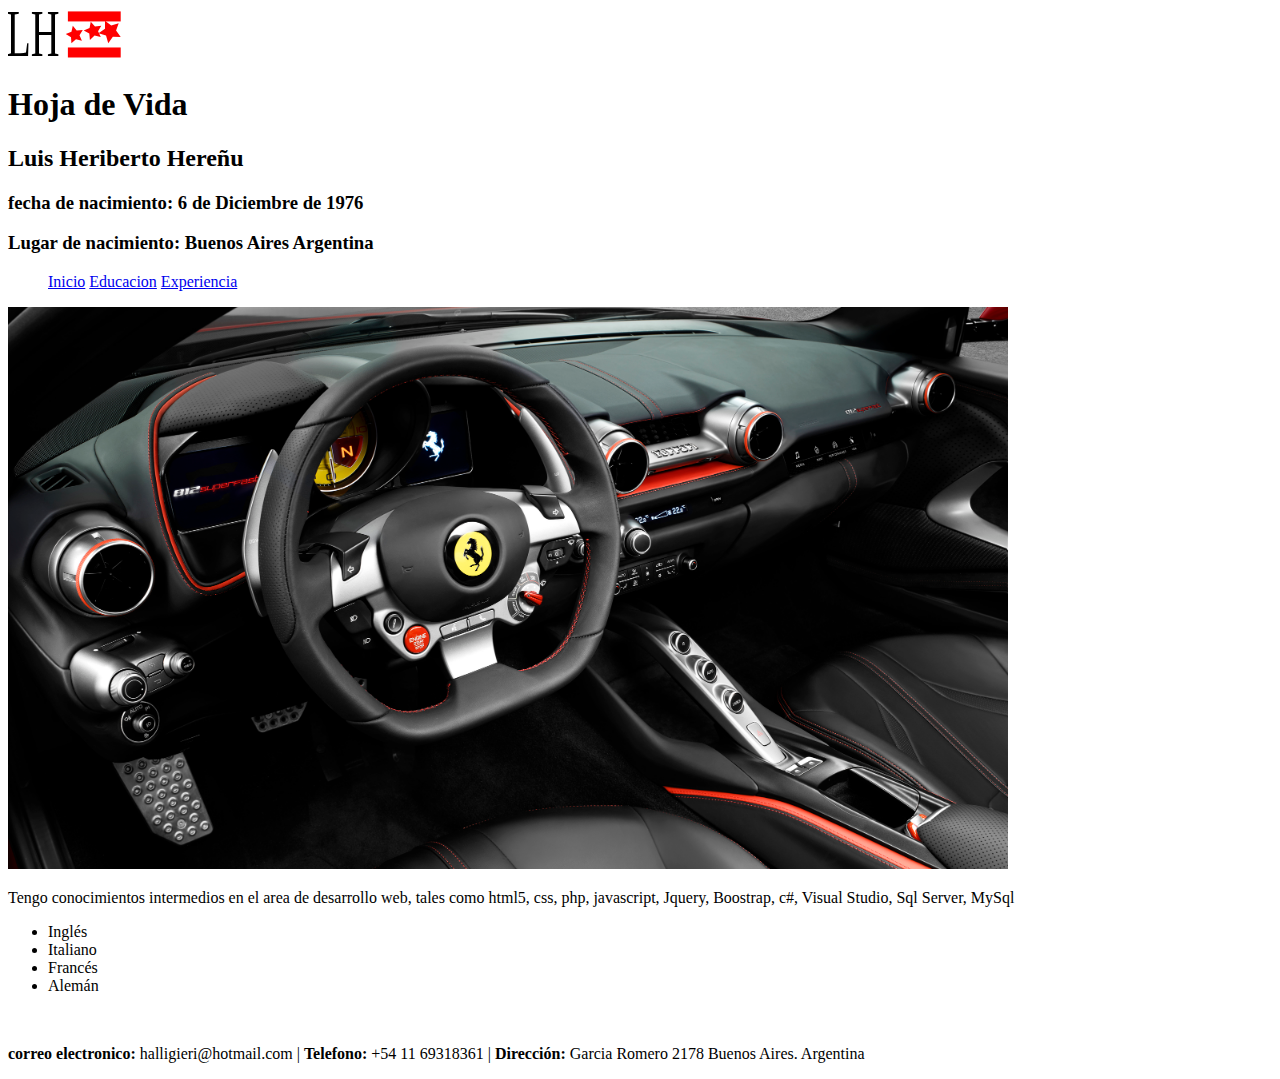
<file: index.html>
<!DOCTYPE html>
<html>
  <head>
    <meta charset="utf-8">
    <meta name="viewport" content="width=device-width, user-scalable=no">
    <title>Hoja de vida Digital</title>
    <link rel="stylesheet" href="css/estilos.css">
  </head>
  <body>
    <header>
    <img src="imagenes/logo.svg" alt="logo_principal" title="logo_pricipal">  <h1>Hoja de Vida</h1>
    </header>

    <h2>Luis Heriberto Hereñu</h2>
    <h3>fecha de nacimiento: 6 de Diciembre de 1976</h3>
    <h3>Lugar de nacimiento: Buenos Aires Argentina</h3>

    <nav>
      <ul id="nav1">
        <li><a href="index.html">Inicio</a></li>
        <li><a href="experiencia.html">Educacion</a></li>
        <li><a href="educacion.html">Experiencia</a></li>
      </ul>
    </nav>

    <p>
      <img src="imagenes/ferrari.jpg" alt="Foto de Ferrari" title="Foto de Ferrari" width="1000px">
    </p>
    <article class="articulo1">
      <p>Tengo conocimientos intermedios en el area de desarrollo web, tales como html5, css, php, javascript, Jquery, Boostrap, c#, Visual Studio, Sql Server, MySql</p>
      <ul>
        <li>Inglés</li>
        <li>Italiano</li>
        <li>Francés</li>
        <li>Alemán</li>
      </ul>
    </article><br>
    <footer>
      <p><strong>correo electronico: </strong>halligieri@hotmail.com | <strong>Telefono: </strong>+54 11 69318361 | <strong>Dirección: </strong>Garcia Romero 2178 Buenos Aires. Argentina</p>
    </footer>

  </body>
</html>
</file>
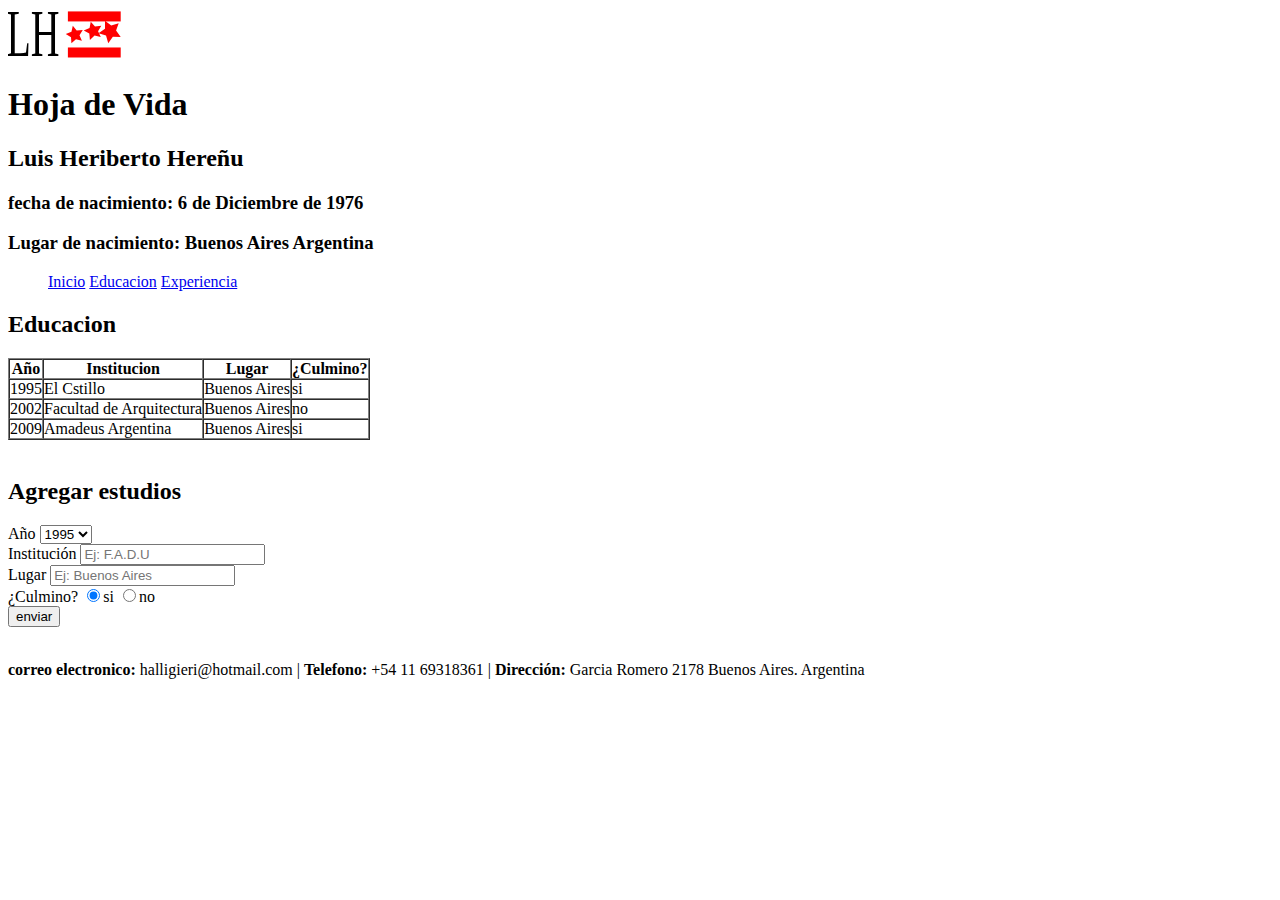
<file: educacion.html>
<!DOCTYPE html>
<html>
  <head>
    <meta charset="utf-8">
    <meta name="viewport" content="width=device-width, user-scalable=no">
    <title>Educacion</title>
    <link rel="stylesheet" href="css/estilos.css">
  </head>
  <body>
    <header>
    <img src="imagenes/logo.svg" alt="logo_principal" title="logo_pricipal">  <h1>Hoja de Vida</h1>
    </header>

    <h2>Luis Heriberto Hereñu</h2>
    <h3>fecha de nacimiento: 6 de Diciembre de 1976</h3>
    <h3>Lugar de nacimiento: Buenos Aires Argentina</h3>

    <nav>
      <ul id="nav1">
        <li><a href="index.html">Inicio</a></li>
        <li><a href="educacion.html">Educacion</a></li>
        <li><a href="experiencia.html">Experiencia</a></li>
      </ul>
    </nav>

    <h2>Educacion</h2>

    <table border="1px" cellpadding="0", cellspacing="0">
      <tr>
        <th>Año</th>
        <th>Institucion</th>
        <th>Lugar</th>
        <th>¿Culmino?</th>
      </tr>
      <tr>
        <td>1995</td>
        <td>El Cstillo</td>
        <td>Buenos Aires</td>
        <td>si</td>
      </tr>
      <tr>
        <td>2002</td>
        <td>Facultad de Arquitectura</td>
        <td>Buenos Aires</td>
        <td>no</td>
      </tr>
      <tr>
        <td>2009</td>
        <td>Amadeus Argentina</td>
        <td>Buenos Aires</td>
        <td>si</td>
      </tr>
    </table>
    <br>
    <h2>Agregar estudios</h2>

    <form class="formulario1" action="#" method="post">
      <label for="desplegable1">Año</label>
      <select class="desplegable1" name="desplegable1"><br>
        <option value="1995" selected>1995</option>
        <option value="1996">1996</option>
        <option value="1997">1997</option>
        <option value="1998">1998</option>
        <option value="1999">1999</option>
        <option value="2000">2000</option>
        <option value="2001">2001</option>
        <option value="2002">2002</option>
        <option value="2003">2003</option>
        <option value="2004">2004</option>
        <option value="2005">2005</option>
        <option value="2006">2006</option>
        <option value="2007">2007</option>
        <option value="2008">2008</option>
        <option value="2009">2009</option>
        <option value="2010">2010</option>
        <option value="2011">2011</option>
        <option value="2012">2012</option>
        <option value="2013">2013</option>
        <option value="2014">2014</option>
        <option value="2015">2015</option>
        <option value="2016">2016</option>
        <option value="2017">2017</option>
      </select><br>
      <label for="institucion">Institución</label>
      <input type="text" name="institucion" id="institucion" placeholder="Ej: F.A.D.U"><br>

      <label for="lugar">Lugar</label>
      <input type="text" name="lugar" id="lugar" placeholder="Ej: Buenos Aires"><br>

      <label for="culmino">¿Culmino?</label>
      <input type="radio" name="culmino" checked value="si">si
      <input type="radio" name="culmino" value="no">no<br>

      <input type="submit" name="submit" value="enviar">

    </form><br>
    <footer>
      <p><strong>correo electronico: </strong>halligieri@hotmail.com | <strong>Telefono: </strong>+54 11 69318361 | <strong>Dirección: </strong>Garcia Romero 2178 Buenos Aires. Argentina</p>
    </footer>
  </body>
</html>
</file>
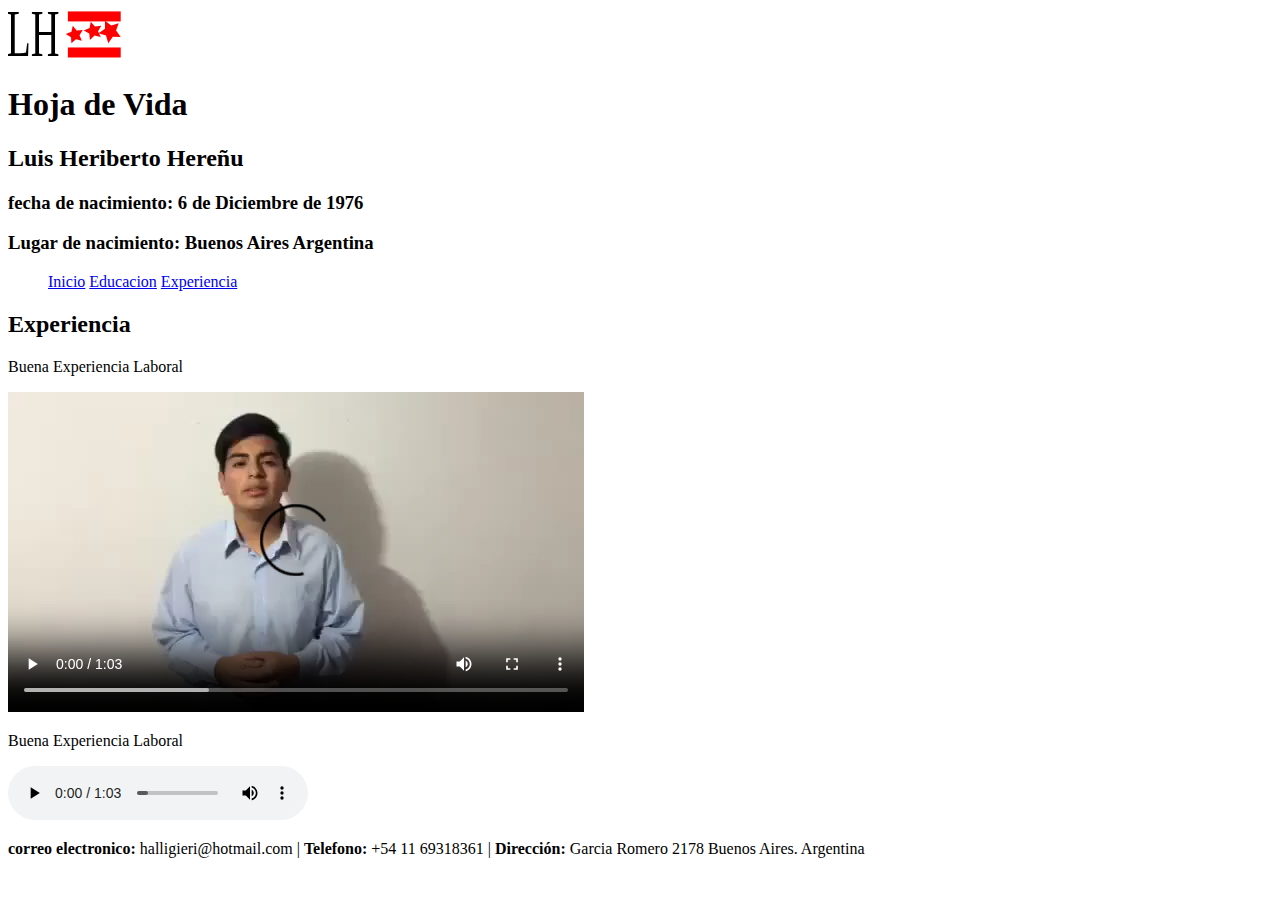
<file: experiencia.html>
<!DOCTYPE html>
<html>
  <head>
    <meta charset="utf-8">
    <meta name="viewport" content="width=device-width, user-scalable=no">
    <title>Experiencia</title>
    <link rel="stylesheet" href="css/estilos.css">
  </head>
  <body>
    <header>
    <img src="imagenes/logo.svg" alt="logo_principal" title="logo_pricipal">  <h1>Hoja de Vida</h1>
    </header>

    <h2>Luis Heriberto Hereñu</h2>
    <h3>fecha de nacimiento: 6 de Diciembre de 1976</h3>
    <h3>Lugar de nacimiento: Buenos Aires Argentina</h3>

    <nav>
      <ul id="nav1">
        <li><a href="index.html">Inicio</a></li>
        <li><a href="experiencia.html">Educacion</a></li>
        <li><a href="educacion.html">Experiencia</a></li>
      </ul>
    </nav>
    <h2>Experiencia</h2>
    <p>Buena Experiencia Laboral</p>
    <p>
    	<video controls>
    		<source src="videos/video1.mp4" type="video/mp4">
    		Texto cuando tu browser no soporta video
    	</video>
    </p>
    <p>Buena Experiencia Laboral</p>
    <p>
    	<audio controls>
    		<source src="audios/audio1.mp3" type="audio/mp3">
    		Texto cuando tu browser no soporta audio
    	</audio>
    </p>

    <footer>
      <p><strong>correo electronico: </strong>halligieri@hotmail.com | <strong>Telefono: </strong>+54 11 69318361 | <strong>Dirección: </strong>Garcia Romero 2178 Buenos Aires. Argentina</p>
    </footer>


  </body>
</html>
</file>
<file: css/estilos.css>
#nav1 li {
  list-style: none;
  display: inline;
}
</file>
